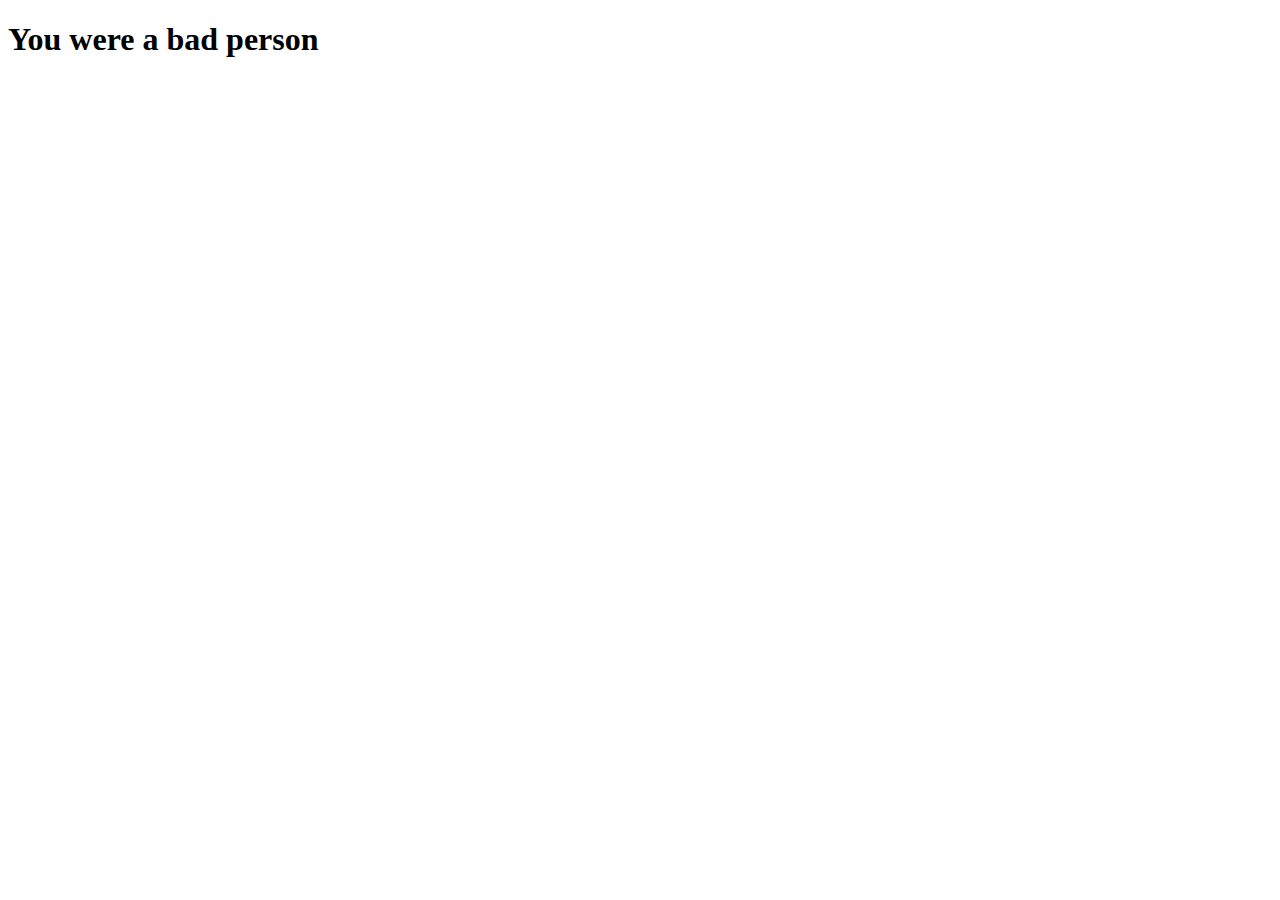
<file: index.html>
<!DOCTYPE html>
<html lang="en">
<head>
    <meta charset="UTF-8">
    <meta http-equiv="X-UA-Compatible" content="IE=edge">
    <meta name="viewport" content="width=device-width, initial-scale=1.0">
    <title>Document</title>
</head>
<body>
    <h1>You were a bad person</h1>
</body>
</html>
</file>
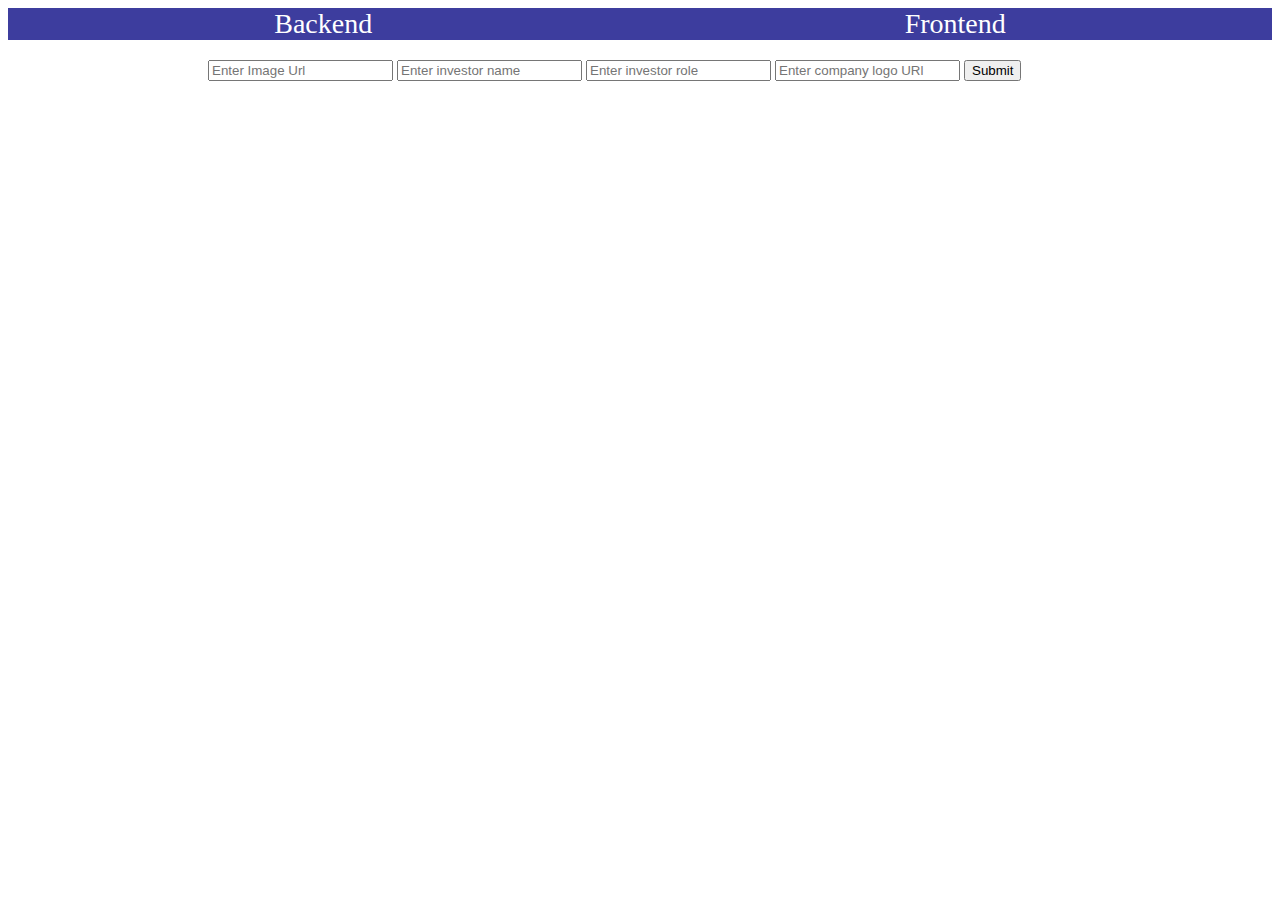
<file: backend.html>
<!DOCTYPE html>
<html lang="en">
<head>
    <meta charset="UTF-8">
    <meta http-equiv="X-UA-Compatible" content="IE=edge">
    <meta name="viewport" content="width=device-width, initial-scale=1.0">
    <title>frontend</title>
    <link rel="stylesheet" href="common.css">
    
</head>
<body>

     
    <div id="navbar">
        <div><a href="backend.html">Backend</a></div>
        <div><a href="frontend.html">Frontend</a></div>
    </div>
    
    <form id="investorForm">
    <input type="text"  id="imgurl" placeholder="Enter Image Url" >
   <input type="text"  id="name" placeholder="Enter investor name" >
   <input type="text"  id="role" placeholder="Enter investor role">
   <input type="text" id="companyLogo" placeholder="Enter company logo URl">
   <input type="submit">

    </form>


</body>
</html>

<script>
 document.querySelector("#investorForm").addEventListener("submit",investorFun)
 var investorArr=JSON.parse(localStorage.getItem("investorsData"))||[]

 function investorFun(){
     event.preventDefault();

     var obj={
               investorimg:investorForm.imgurl.value,
               investorName:investorForm.name.value,
               investorRole:investorForm.role.value,
               investorCompanyLogo:investorForm.companyLogo.value,
            };
            investorsArr.push(investorObj);
            console.log(investorArr);
            localStorage.setItem("investorsData",JSON.stringify(investorsArr))
 }


</script>
</file>
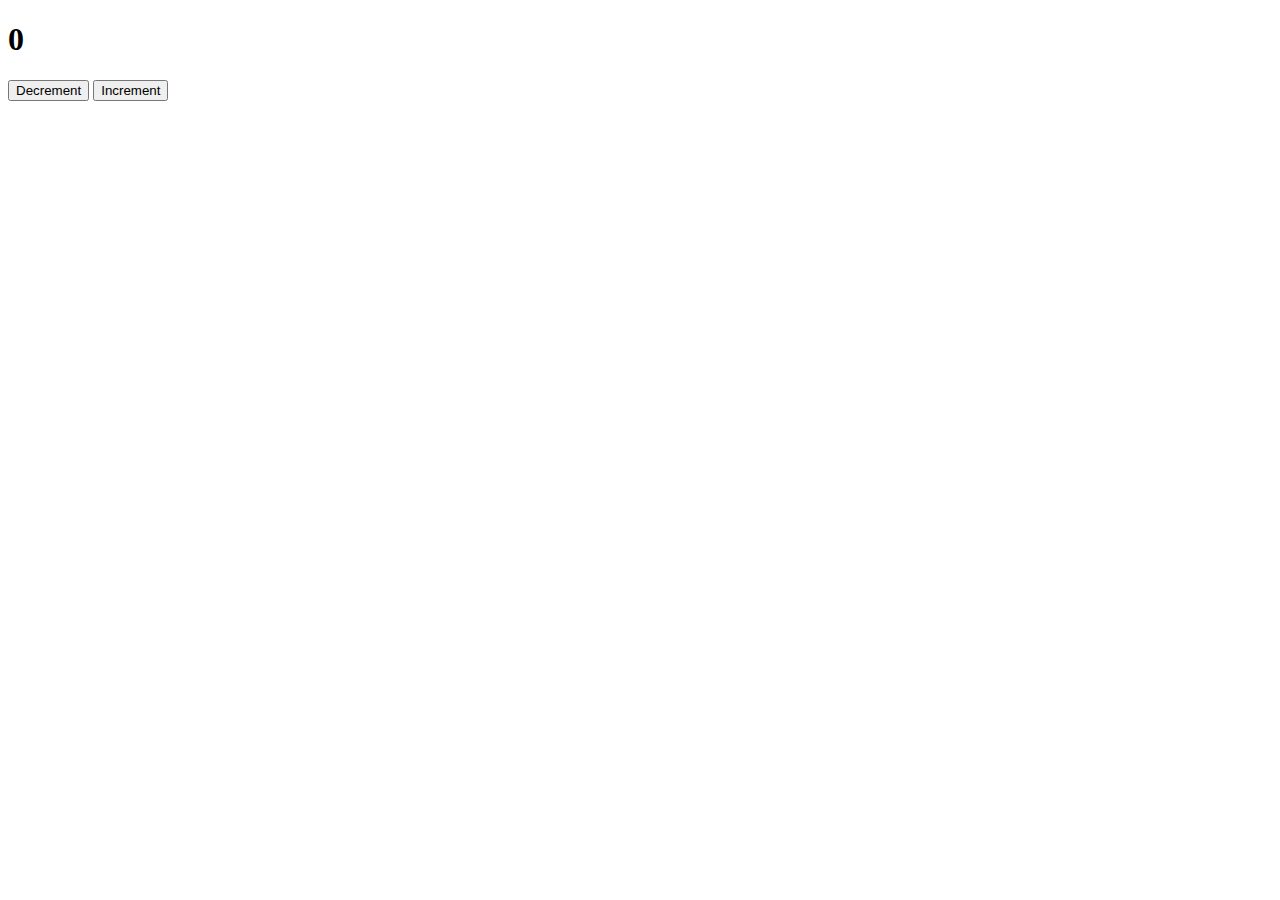
<file: Day2/counter.html>
<!DOCTYPE html>
<html lang="en">
<head>
    <meta charset="UTF-8">
    <meta http-equiv="X-UA-Compatible" content="IE=edge">
    <meta name="viewport" content="width=device-width, initial-scale=1.0">
    <title>Document</title>
    
</head>
<body>
  <h1></h1>
  <button id="dec">Decrement</button>
  <button id="inc">Increment</button>
</body>


<script>
    var count=localStorage.getItem("counterValue")||0;
    document.querySelector("h1").innerText = count;
    document.querySelector("#dec").addEventListener("click",decfun);
   function decfun(){
       count--;
       document.querySelector("h1").innerText=count;
       localStorage.setItem("counterValue",count);
   }
   document.querySelector("#inc").addEventListener("click",incFun);

   function incFun(){
       count++;
       document.querySelector("h1").innerText=count;
       localStorage.setItem("counterValue",count);
   }





</script>
</file>
<file: common.css>
#navbar{
    display: flex;
    justify-content: space-around;
    font-size: 28px;
    background-color: rgb(61, 61, 158);
    margin-bottom: 20px;
}

a{
    text-decoration: none;
    color: white;
}
#investorForm{
    padding-left: 200px;
   
}
</file>
